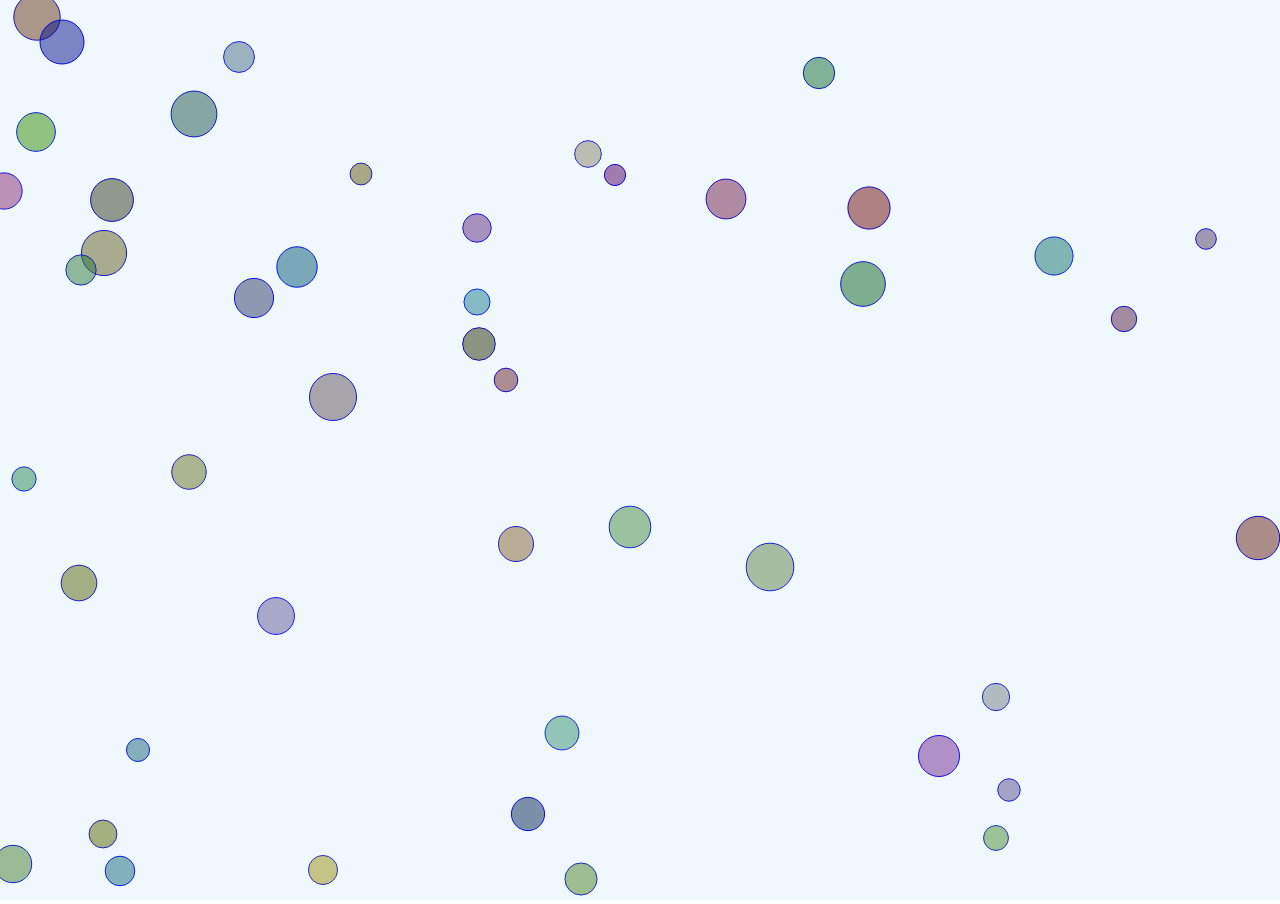
<file: html/01myPoint/index.html>
<!DOCTYPE html>
<html lang="en">
<head>
    <meta charset="UTF-8">
    <link rel="stylesheet" href="style.css">
    <meta name="viewport" content="width=device-width, initial-scale=1.0">
    <meta http-equiv="X-UA-Compatible" content="ie=edge">
    <title>01myPoint</title>
</head>
<body>
    <canvas id="canvas"></canvas>
    <script src="../../lib/Vector2d.js"></script>
    <script src="../../lib/Point.js"></script>
    <script src="script.js"></script>
</body>
</html>
</file>
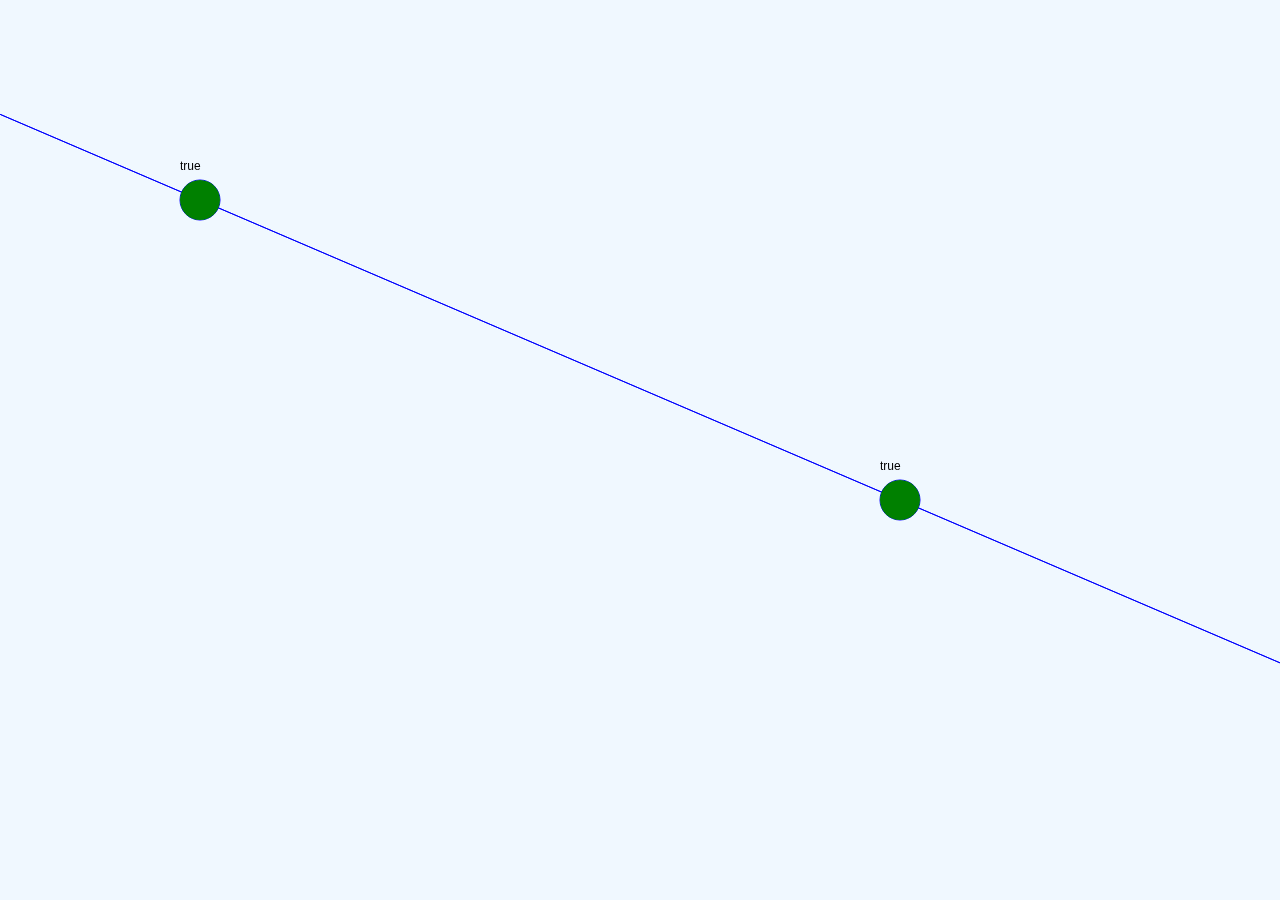
<file: html/05drawTheLine/index.html>
<!DOCTYPE html>
<html lang="en">
<head>
    <meta charset="UTF-8">
    <link rel="stylesheet" href="style.css">
    <meta name="viewport" content="width=device-width, initial-scale=1.0">
    <meta http-equiv="X-UA-Compatible" content="ie=edge">
    <title>01myPoint</title>
</head>
<body>
    <canvas id="canvas"></canvas>
    <script src="../../lib/Vector2d.js"></script>
    <script src="../../lib/LinearFunction.js"></script>
    <script src="../../lib/Point.js"></script>
    <script src="script.js"></script>
</body>
</html>
</file>
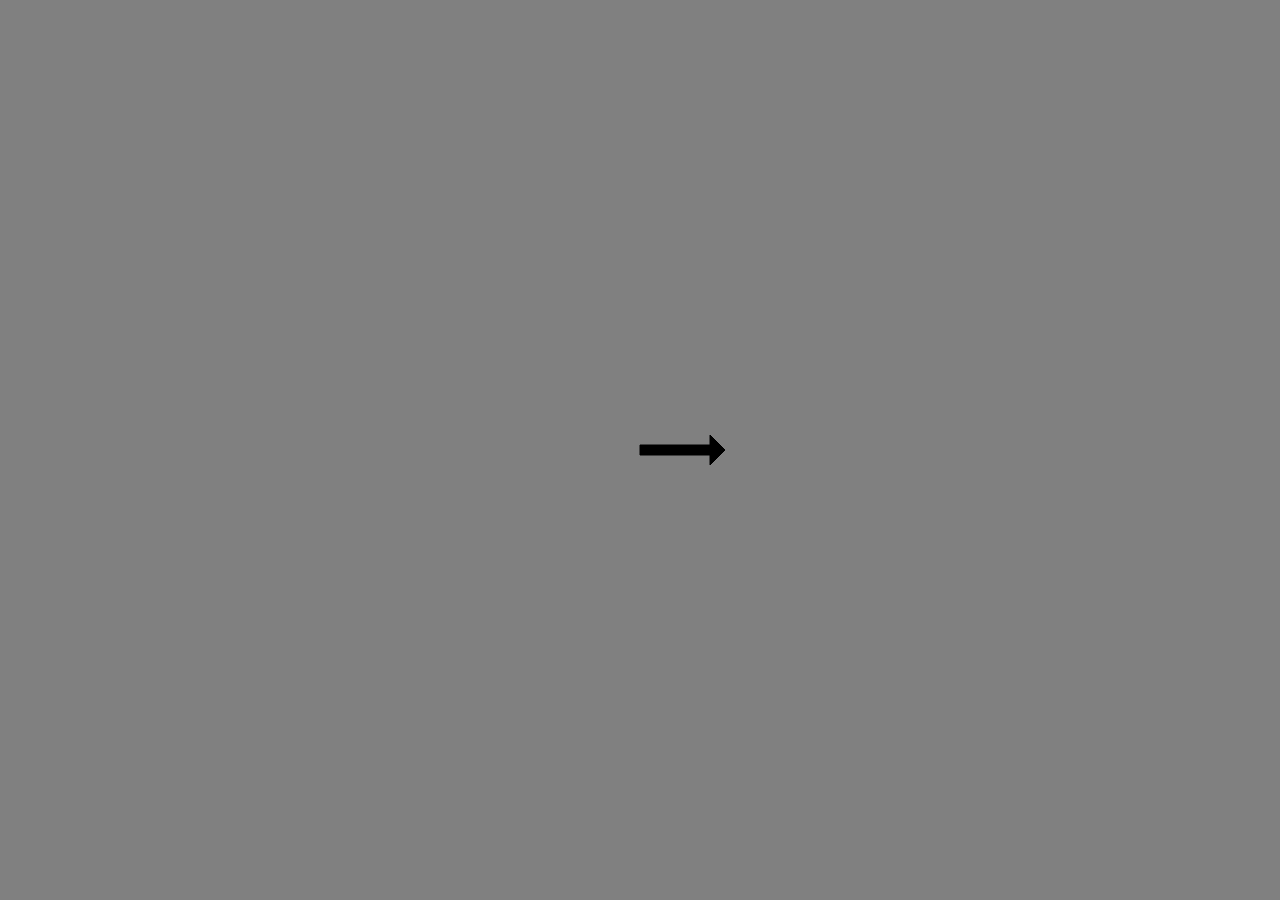
<file: html/11mousePointer/index.html>
<!DOCTYPE html>
<html lang="en">
<head>
    <meta charset="UTF-8">
    <link rel="stylesheet" href="style.css">
    <meta name="viewport" content="width=device-width, initial-scale=1.0">
    <meta http-equiv="X-UA-Compatible" content="ie=edge">
    <title>01myPoint</title>
</head>
<body>
    <canvas id="canvas"></canvas>
    <script src="../../lib/Arrow.js"></script>
    <script src="../../lib/Vector2d.js"></script>
    <script src="../../lib/LinearFunction.js"></script>
    <script src="../../lib/Point.js"></script>
    <script src="script.js"></script>
</body>
</html>
</file>
<file: html/01myPoint/style.css>
body{
    margin:0;
    padding: 0;
    overflow: hidden;    
}


canvas{
    background-color: aliceblue;
}
</file>
<file: html/05drawTheLine/style.css>
body{
    margin:0;
    padding: 0;
    overflow: hidden;
}


canvas{
    background-color: aliceblue;
}
</file>
<file: html/11mousePointer/style.css>
body{
    margin:0;
    padding: 0;
    overflow: hidden;
}


canvas{
    background-color: grey;
}
</file>
